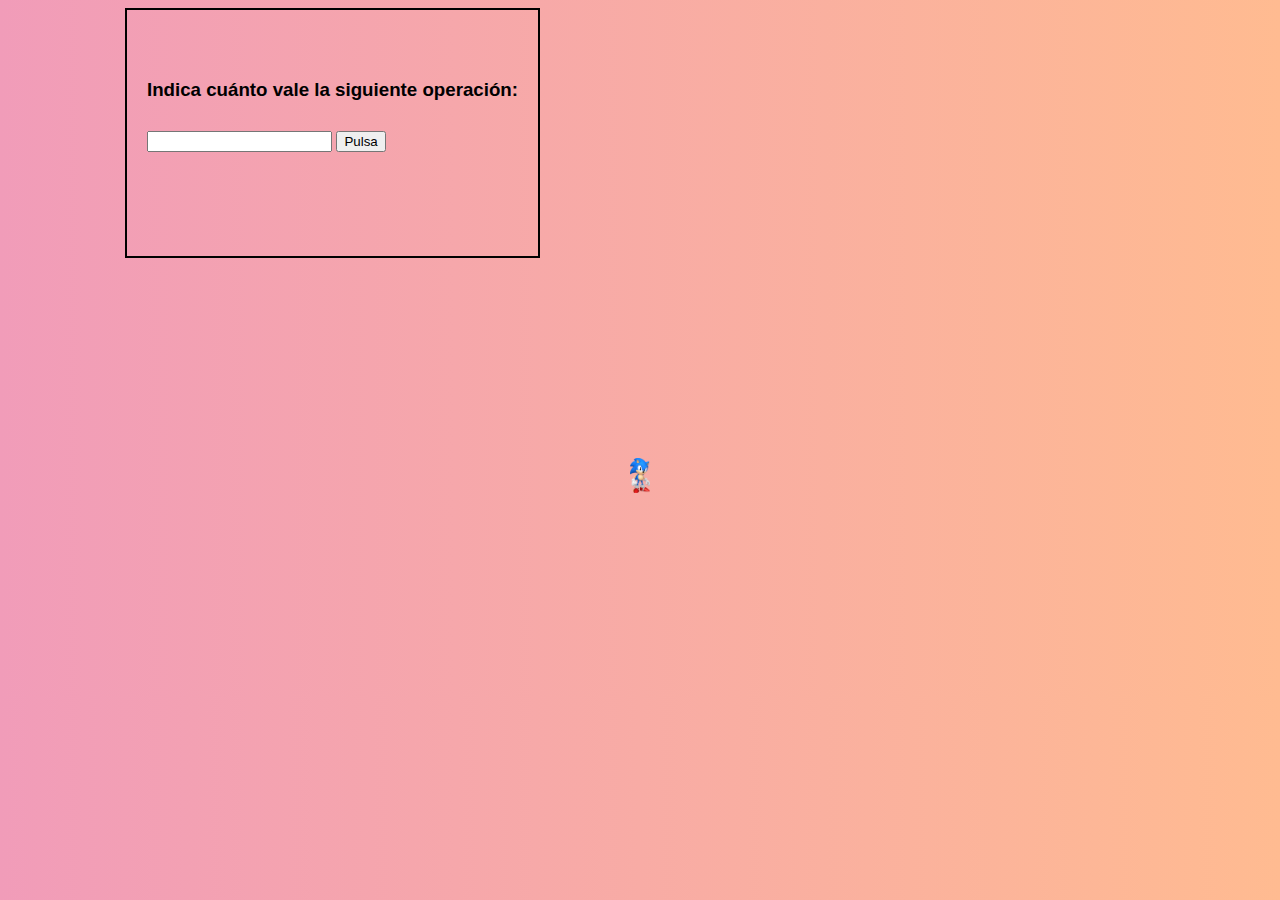
<file: proyectoleon/index.html>
<!DOCTYPE html>
<html lang="es">
<head>
    <meta charset="UTF-8">
    <meta http-equiv="X-UA-Compatible" content="IE=edge">
    <meta name="viewport" content="width=device-width, initial-scale=1.0">
    <title>Ejercicios de matemáticas para León</title>
    <link rel="stylesheet" href="css/style.css">
</head>
<body>
    <div id="cuerpo">
        <div id ="cajacentral">
            <h3>Indica cuánto vale la siguiente operación:</h3>
            <div id="cajaproblema">
                <span id="operador1"></span>
                <span id="operacion"></span>
                <span id="operador2"></span>
            </div>
            <input type="text" name="resultado" id="res">
            <input type="button" value="Pulsa" id="pulsador" onclick="check()">
        </div>
        <img src="img/clean.png" alt="win-lose" id="win-lose" height="250px">
    </div>
    <footer id="foot">
        <p id="resumen"></p>
        <p id="total"></p>
        <p id="noname"></p>
        <img src="img/sonic.png" alt="littlesonic" height="35px">
    
    
    </footer>
</body>
<script src="js/sumas.js"></script>
</html>
</file>
<file: proyectoleon/css/style.css>
* {
    
    font-family:Verdana, Geneva, Tahoma, sans-serif;

}

body {
    background: linear-gradient(to right, rgb(241, 156, 185), rgb(255, 187, 145));

}

#cuerpo {
    display: flex;
    justify-content: space-around;
}

#cajacentral {
    border-color: black;
    border-width: 2px;
    border-style: double;
    padding: 50px 20px 50px 20px;
    align-items: center;
}

#cajaproblema {
    margin: 30px auto;

}

img {
    color: transparent;
}

#foot {
    font-size: 10px;
    margin: 200px auto;
    text-align: center;
}
</file>
